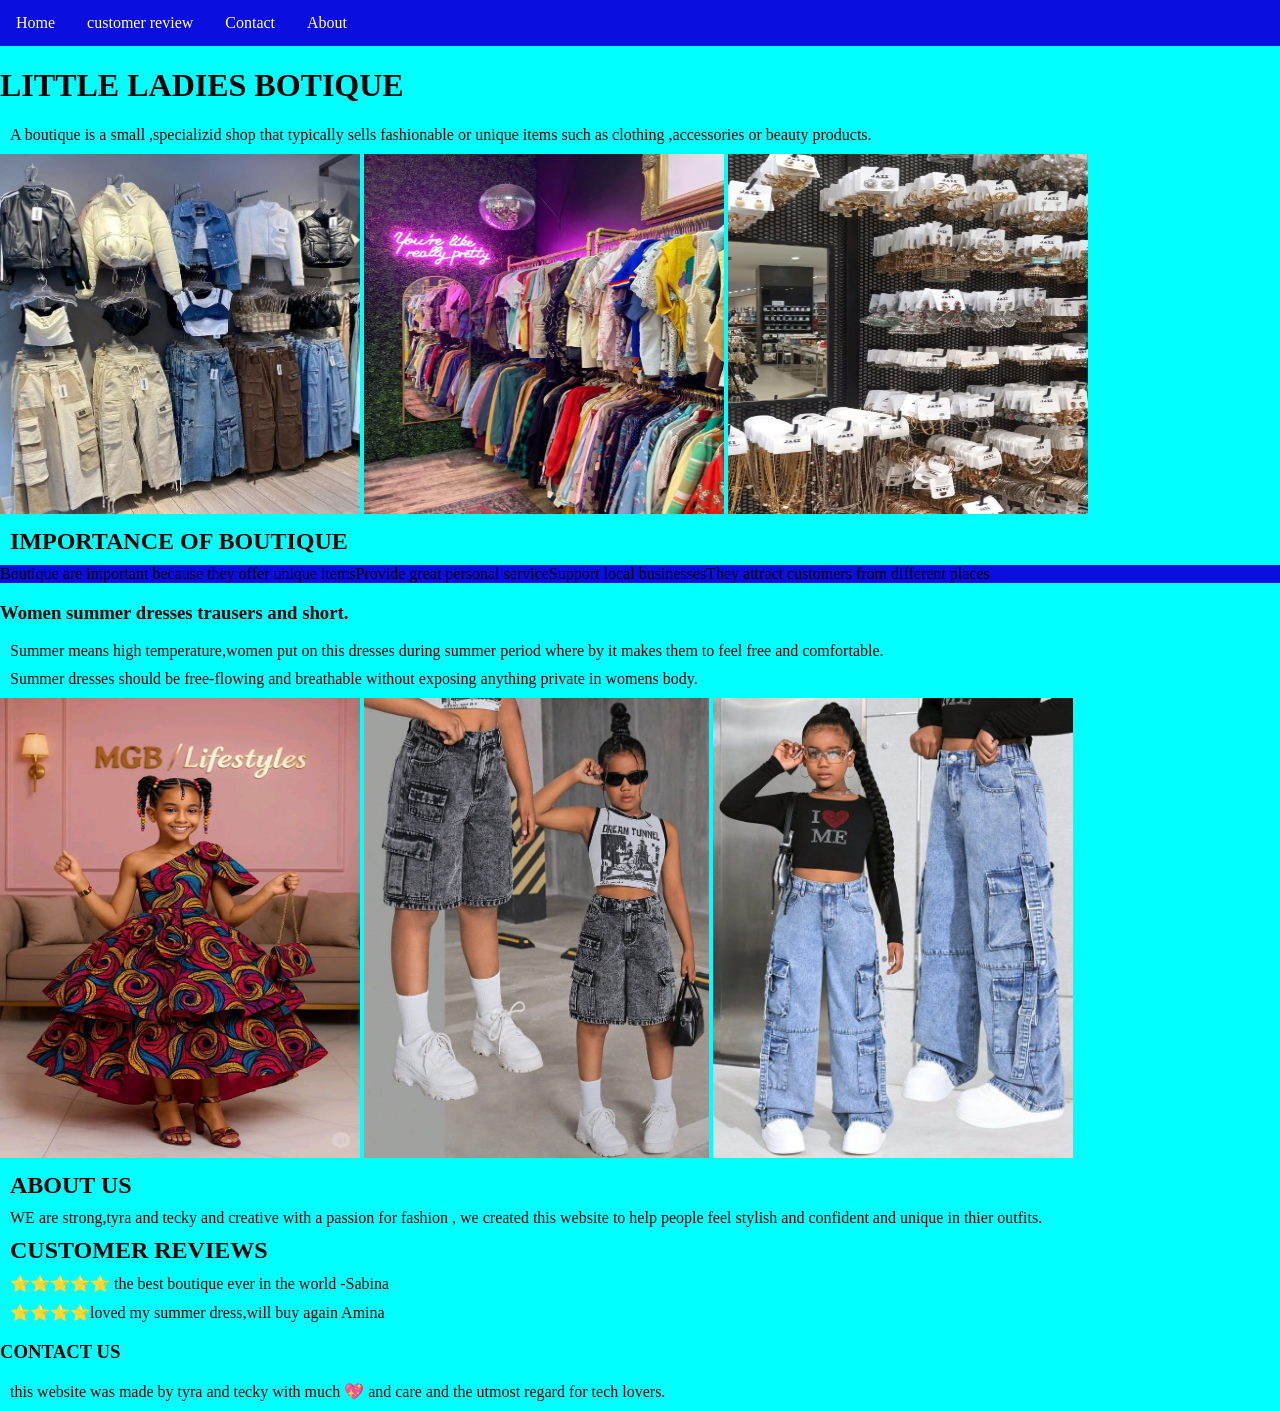
<file: index.html>
<!DOCTYPE html>
<html>
  <head>
    <title>NEPUTE</title>
    
  <link rel="icon" type="favicon.jpeg." href="favicon.jpeg">
  <link rel="stylesheet" href="style.css">
  <ul>
  <li><a href="index.html">Home</a></li>
  <li><a href="#customer reviews.html">customer review</a></li>
  <li><a href="#contact.html">Contact</a></li>
  <li><a href="#about.html ">About</a></li>
</ul>
  </head>                                                                                                                                                
  <body>
    <h1>LITTLE LADIES BOTIQUE</h1>
    <p>
      A boutique is a small ,specializid shop that typically sells fashionable
      or unique items such as clothing ,accessories or beauty products.
    </p>
    <img src="red.jpeg" alt="botique"  width="360" height="360"/>
    <img src="./clothes.jpeg"  alt="clothes" width="360" height="360">
    <img src="./evie.jpg" alt="pink" width="360" height="360">
    <body style="background-color:aqua;">
      <h2>IMPORTANCE OF BOUTIQUE</h2>
      <ul>
        <li>Boutique are important because they offer unique items</li>
        <li>Provide great personal service</li>
        <li>Support local businesses</li>
        <li>They attract customers from different places</li>
      </ul>
      <div>
        <h3>Women summer dresses trausers and short.</h3>
        <p>Summer means high temperature,women put on this dresses during summer period where by it makes them to feel free and comfortable.</p>
        <p>Summer dresses should be free-flowing and breathable without exposing anything private in womens body.</p>
        <img src="traditional.jpg" alt="tecla" width="360" height="460"/>
        <img src="fevie.jpg" alt="berries" widh="460" height="460"/>
        <img src="tyra.jpg" alt="sama" width="360" height="460"/>

      </div>
<!--About us-->
<sectoin id="about">
  <h2>ABOUT US</h2>
  <P>WE are strong,tyra and tecky and creative with a passion for fashion , we created this website to help people feel stylish and confident and unique in  thier outfits.</P> 
</sectoin>
<!--Review-->
<section>
  <h2>CUSTOMER REVIEWS</h2>
  <p>⭐️⭐️⭐️⭐️⭐️ the best boutique ever in  the world -Sabina</p>
  <p>⭐️⭐️⭐️⭐️loved my summer dress,will buy again Amina</p>
</section>
<h3>CONTACT US</h3>

<!--footer--> 
<p>this website was made by tyra and tecky with much 💖 and care and the utmost regard for tech lovers.</p>
</footer>
  </body>
</html>
</file>
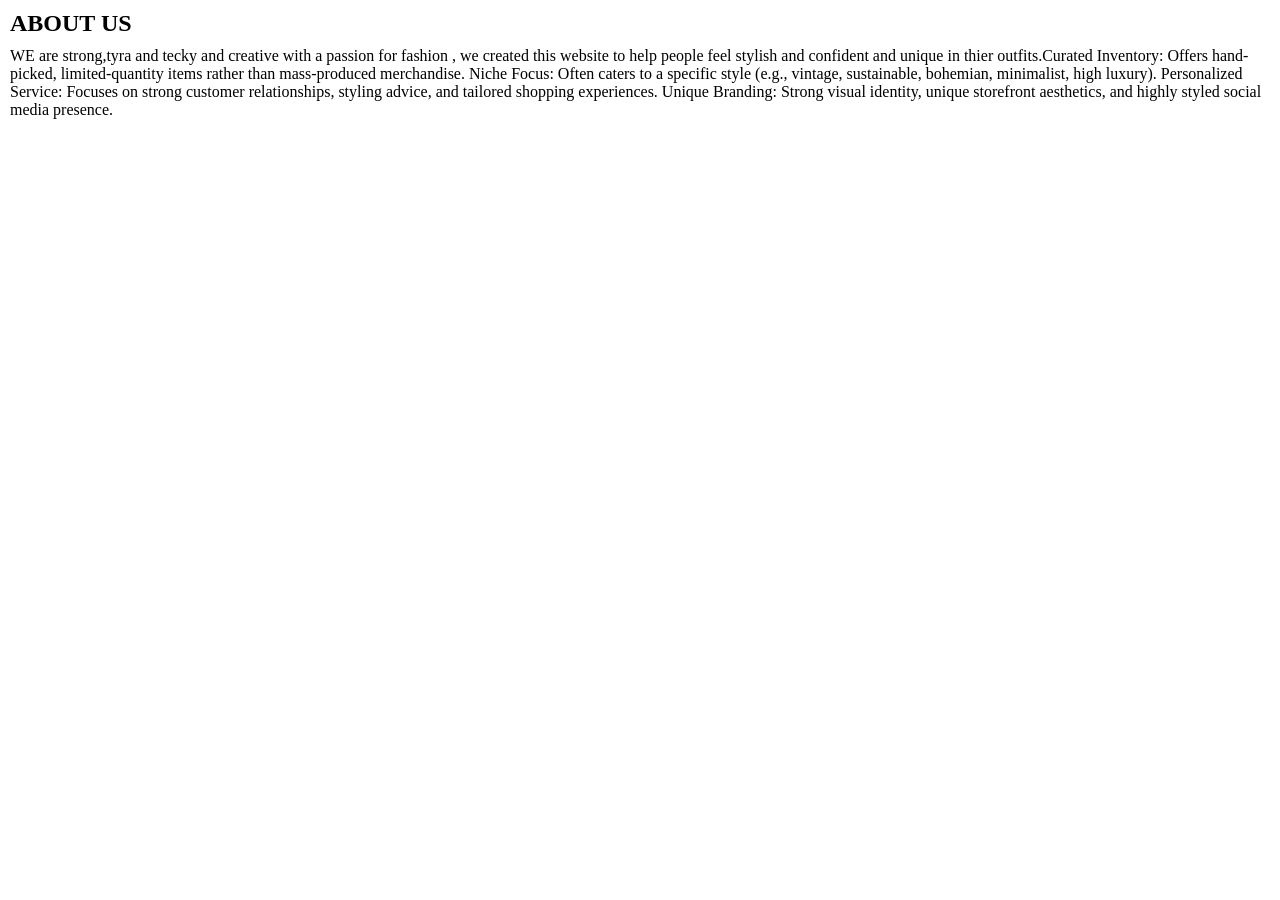
<file: about.html>
<!DOCTYPE html>
<html>
  <head>
    <title>NEPUTE</title>
    
  <link rel="icon" type="favicon.jpeg." href="favicon.jpeg">
  <link rel="stylesheet" href="style.css">
  <sectoin id="about">
  <h2>ABOUT US</h2>
  <P>WE are strong,tyra and tecky and creative with a passion for fashion , we created this website to help people feel stylish and confident and unique in  thier outfits.Curated Inventory: Offers hand-picked, limited-quantity items rather than mass-produced merchandise.

Niche Focus: Often caters to a specific style (e.g., vintage, sustainable, bohemian, minimalist, high luxury).

Personalized Service: Focuses on strong customer relationships, styling advice, and tailored shopping experiences.

Unique Branding: Strong visual identity, unique storefront aesthetics, and highly styled social media presence.</P> 
</sectoin>
</file>
<file: style.css>
body {
  margin: 0;
  padding: 0;
}

h2, p {
  margin: 10px;
}

ul {
  list-style-type: none;
  margin: 0;
  padding: 0;
  overflow: hidden;
  background-color: #0a0ede;
}

ul li {
  float: left;
}

ul li a {
  display: block;
  color: white;
  text-align: center;
  padding: 14px 16px;
  text-decoration: none;
}

ul li a:hover:not(.active) {
  background-color: #8d0ce3;
}

ul li a.active {
  background-color: rgb(255, 47, 227);
}
</style>
</head>
<body>
</file>
